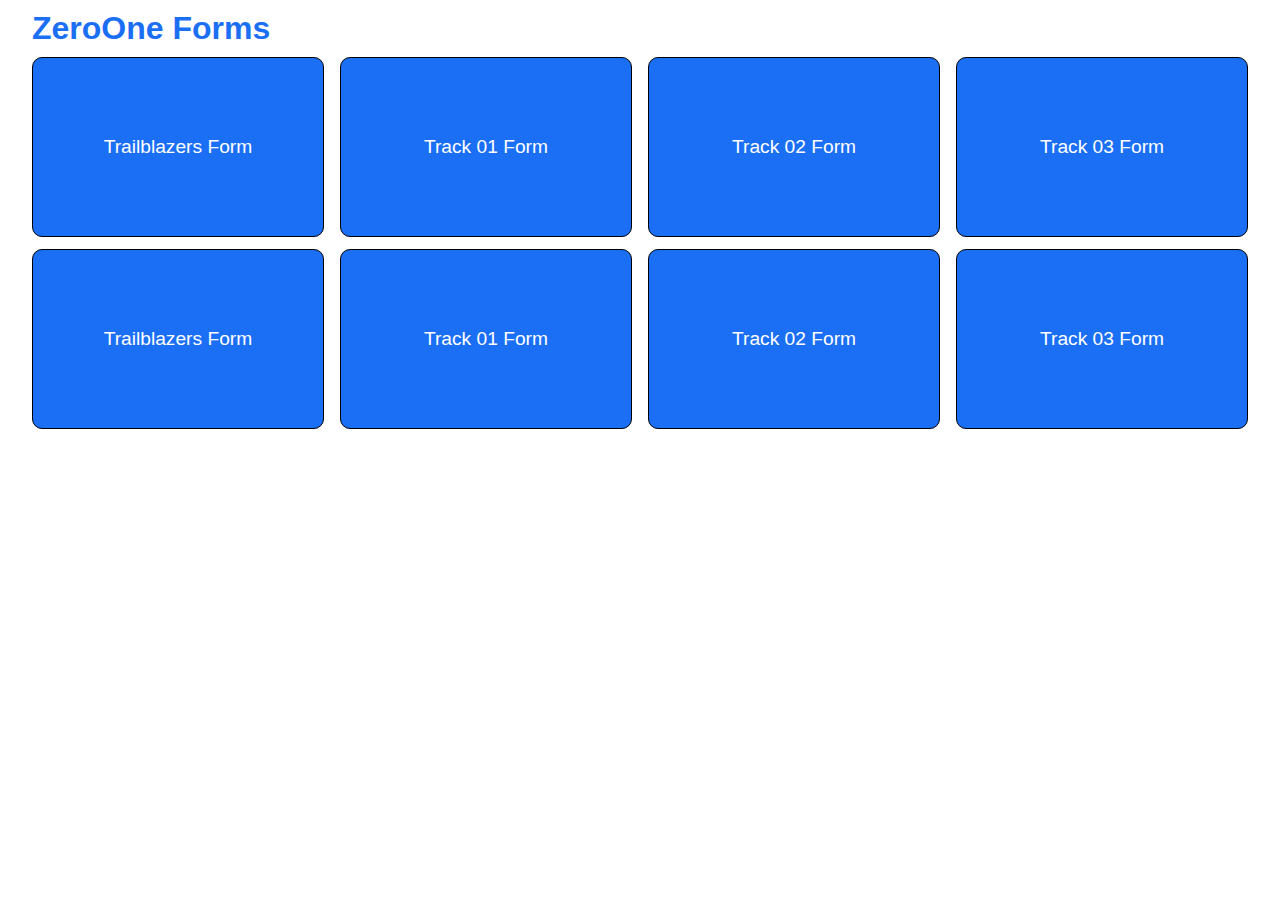
<file: App/index.html>
<!DOCTYPE html>
<html lang="en">
<head>
    <meta charset="UTF-8">
    <meta name="viewport" content="width=device-width, initial-scale=1.0">
    <title>Google Forms Clone</title>
    <link rel="stylesheet" href="index.css">
</head>
<body>
    <div class="home">
        <div class="home-in">
            <div class="nav">
                <p>ZeroOne Forms</p>
            </div>

            <div class="one">
                <div class="one-in">
                <div class="one-box">
                    <a href="form.html">Trailblazers Form</a>
                </div>
                <div class="one-box">
                    <a href="track1.html">Track 01 Form</a>
                </div>
                <div class="one-box">
                    <a href="track2.html">Track 02 Form</a>
                </div>
                <div class="one-box">
                    <a href="track3.html">Track 03 Form</a>
                </div>
                </div>
            </div>
            <div class="two">
                <div class="two-in">
                    <div class="two-box">
                        <a href="form.html">Trailblazers Form</a>
                    </div>
                    <div class="two-box">
                        <a href="track1.html">Track 01 Form</a>
                    </div>
                    <div class="two-box">
                        <a href="track2.html">Track 02 Form</a>
                    </div>
                    <div class="two-box">
                        <a href="track3.html">Track 03 Form</a>
                    </div>
                </div>
            </div>
        </div>
    </div>
</body>
</html>
</file>
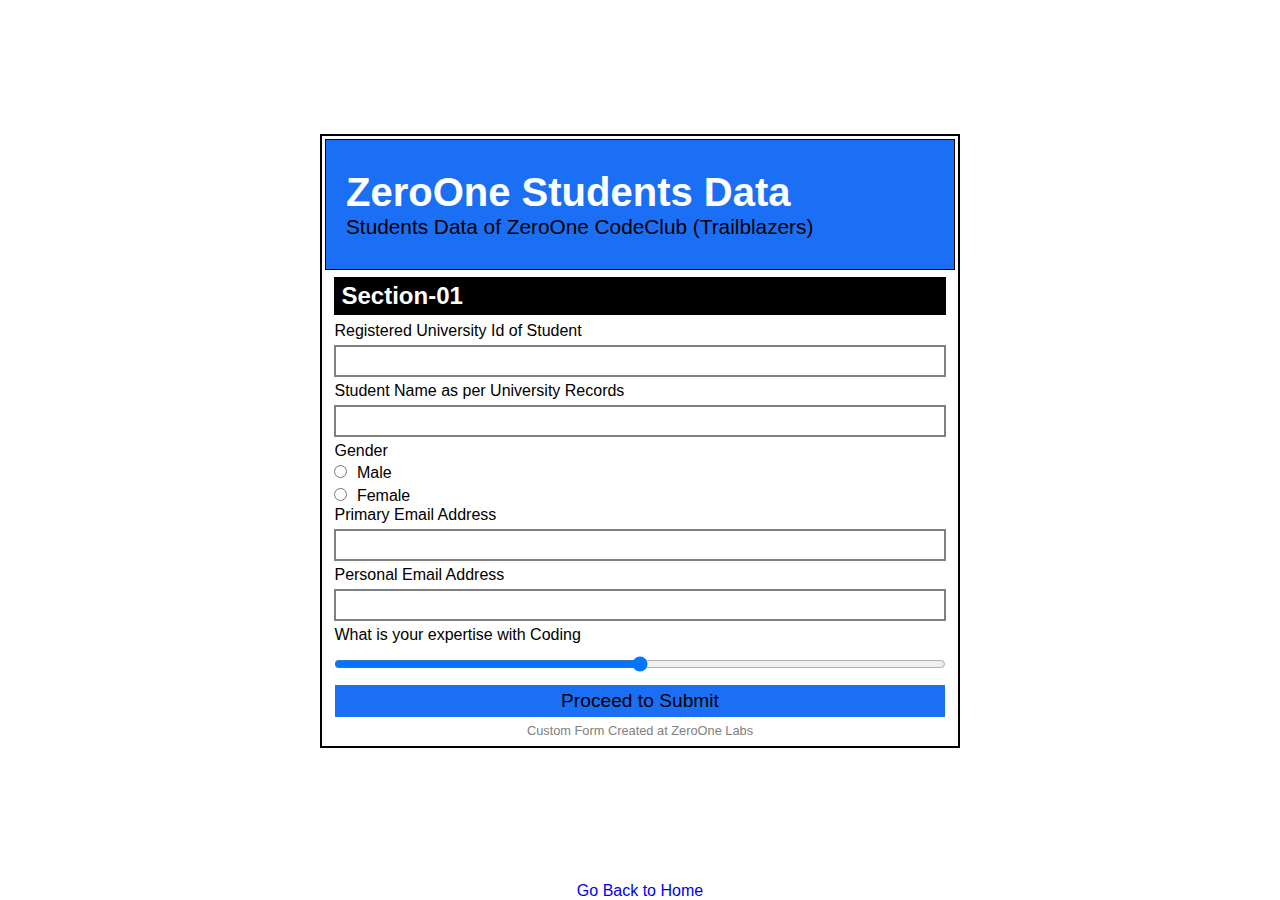
<file: App/form.html>
<!DOCTYPE html>
<html lang="en">
<head>
    <meta charset="UTF-8">
    <meta name="viewport" content="width=device-width, initial-scale=1.0">
    <link rel="stylesheet" href="form.css">
    <title>Google Forms</title>
</head>
<body>
    <div class="container">
        <div class="container-in">
            <form action="">
                <div class="header">
                    <div class="header-in">
                        <div class="header-one">
                            <h1>ZeroOne Students Data</h1>
                        </div>
                        <div class="header-two">
                            <p>Students Data of ZeroOne CodeClub 
                                (Trailblazers)</p>
                        </div>
                    </div>
                </div>


                <div class="mainbody">
                    <div class="mainbody-in">
                        <div class="mainbody-in-header">
                            <h2>Section-01</h2>
                        </div>
                        <div class="mainbody-in-one if-one">
                            <label for="universityId"> Registered University Id of Student</label> <br>
                            <input type="text">
                        </div>
                        <div class="mainbody-in-one if-two">
                            <label for="universityId"> Student Name as per University Records</label> <br>
                            <input type="text">
                        </div>
                        <div class="mainbody-in-one if-three">
                            <label for="universityId"> Gender</label> <br>
                            <input type="radio"> <span>Male</span> <br>
                            <input type="radio"> <span>Female</span> <br>
                        </div>
                        <div class="mainbody-in-one if-four">
                            <label for="universityId"> Primary Email Address</label> <br>
                            <input type="text">
                        </div>
                        <div class="mainbody-in-one if-five">
                            <label for="universityId"> Personal Email Address</label> <br>
                            <input type="text">
                        </div>
                        <div class="mainbody-in-one if-six">
                            <label for="universityId"> What is your expertise with Coding</label> <br>
                            <input type="range">
                        </div>

                        <button>Proceed to Submit</button>
                        <div class="post-button">
                            <p>Custom Form Created at ZeroOne Labs</p>
                        </div>
                    </div>
                </div>
            </form>
        </div>
        <a id="goBackToHome" href="index.html">Go Back to Home</a>
    </div>
</body>
</html>
</file>
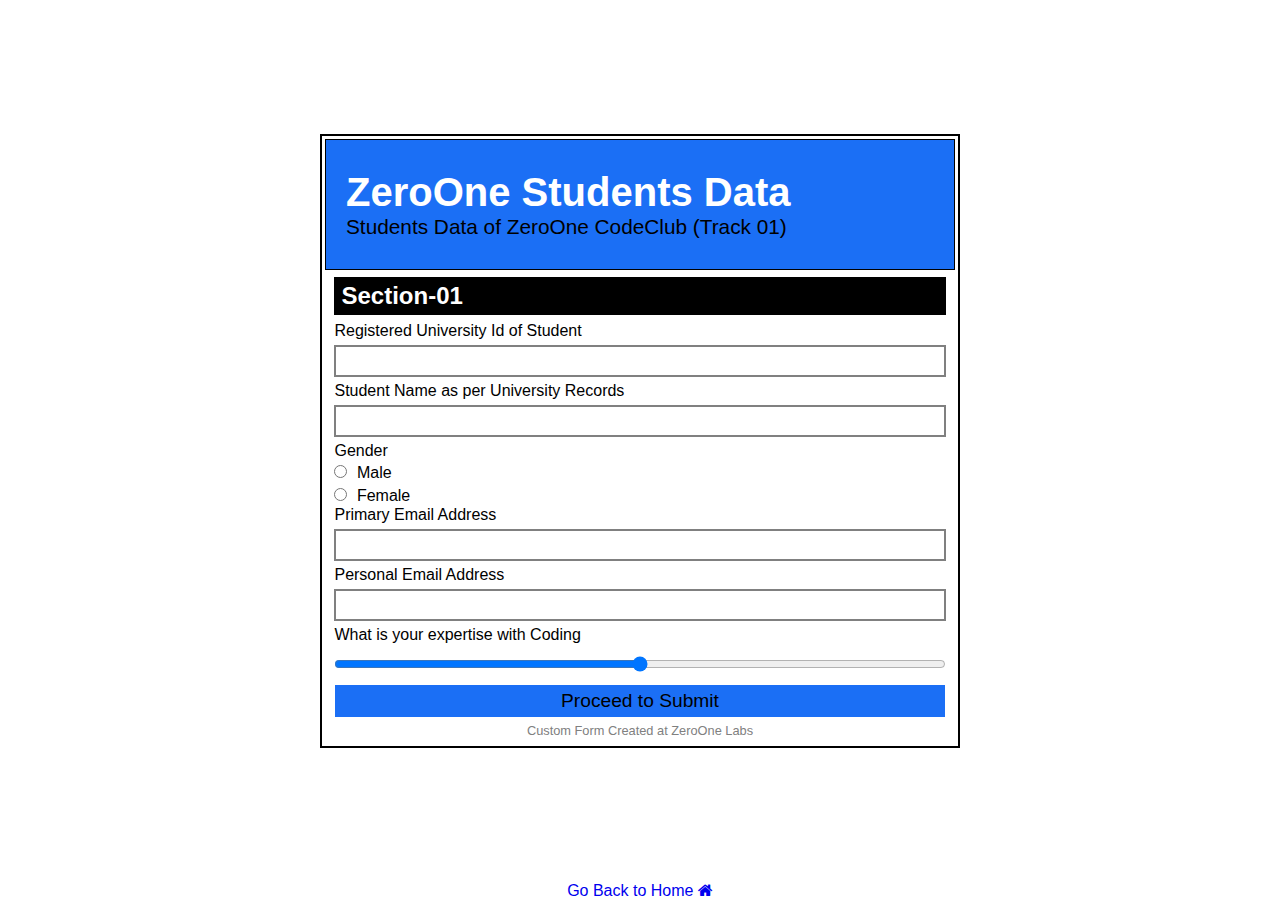
<file: App/track1.html>
<!DOCTYPE html>
<html lang="en">
<head>
    <meta charset="UTF-8">
    <meta name="viewport" content="width=device-width, initial-scale=1.0">
    <link rel="stylesheet" href="https://cdnjs.cloudflare.com/ajax/libs/font-awesome/4.7.0/css/font-awesome.min.css">
    <link rel="stylesheet" href="form.css">
    <title>Google Forms</title>
</head>
<body>
    <div class="container">
        <div class="container-in">
            <form action="">
                <div class="header">
                    <div class="header-in">
                        <div class="header-one">
                            <h1>ZeroOne Students Data</h1>
                        </div>
                        <div class="header-two">
                            <p>Students Data of ZeroOne CodeClub 
                                (Track 01)</p>
                        </div>
                    </div>
                </div>


                <div class="mainbody">
                    <div class="mainbody-in">
                        <div class="mainbody-in-header">
                            <h2>Section-01</h2>
                        </div>
                        <div class="mainbody-in-one if-one">
                            <label for="universityId"> Registered University Id of Student</label> <br>
                            <input type="text">
                        </div>
                        <div class="mainbody-in-one if-two">
                            <label for="universityId"> Student Name as per University Records</label> <br>
                            <input type="text">
                        </div>
                        <div class="mainbody-in-one if-three">
                            <label for="universityId"> Gender</label> <br>
                            <input type="radio"> <span>Male</span> <br>
                            <input type="radio"> <span>Female</span> <br>
                        </div>
                        <div class="mainbody-in-one if-four">
                            <label for="universityId"> Primary Email Address</label> <br>
                            <input type="text">
                        </div>
                        <div class="mainbody-in-one if-five">
                            <label for="universityId"> Personal Email Address</label> <br>
                            <input type="text">
                        </div>
                        <div class="mainbody-in-one if-six">
                            <label for="universityId"> What is your expertise with Coding</label> <br>
                            <input type="range">
                        </div>

                        <button>Proceed to Submit</button>
                        <div class="post-button">
                            <p>Custom Form Created at ZeroOne Labs</p>
                        </div>
                    </div>
                </div>
            </form>
        </div>
        <a id="goBackToHome" href="index.html">Go Back to Home <i class="fa fa-home" aria-hidden="true"></i></a>
    </div>
    
</body>
</html>
</file>
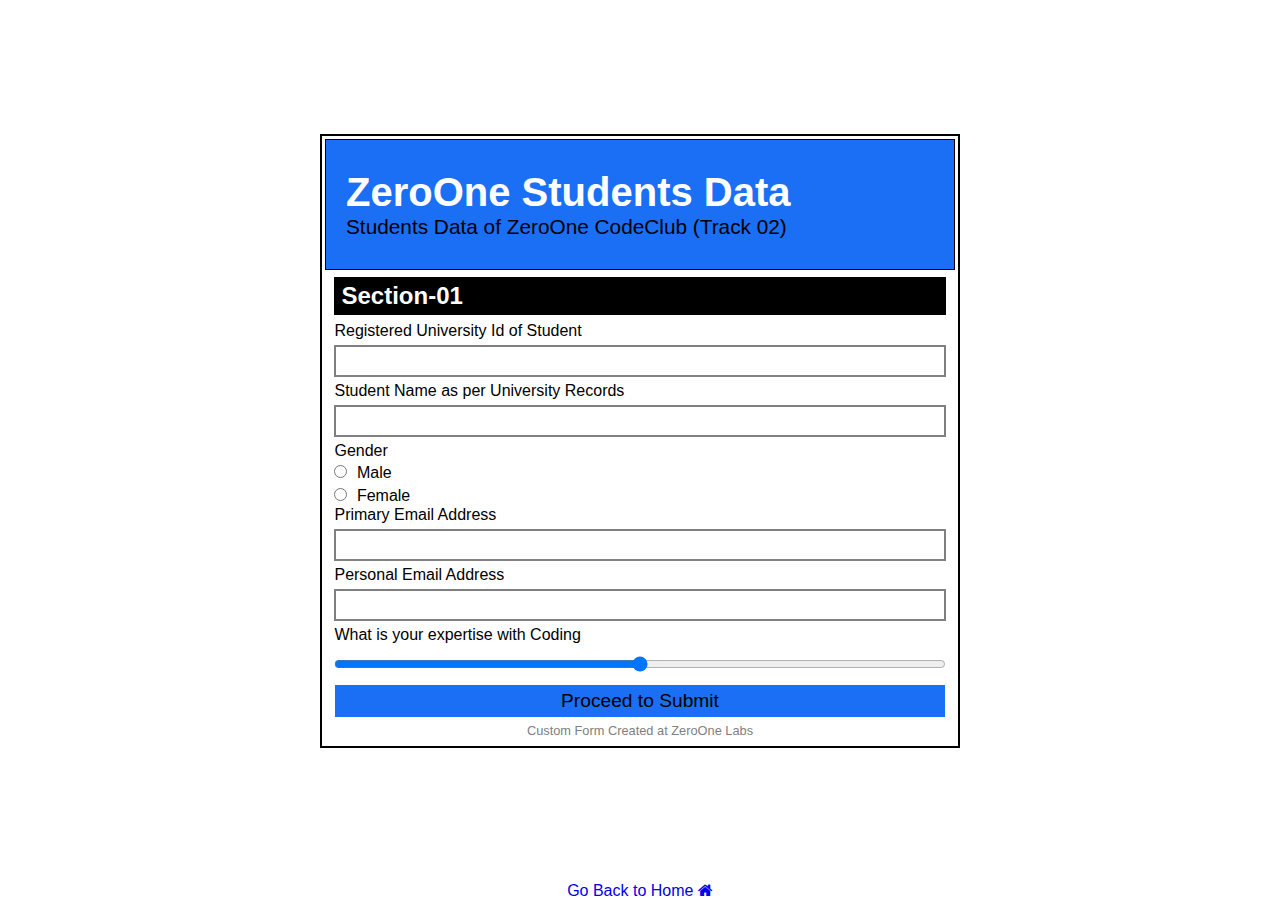
<file: App/track2.html>
<!DOCTYPE html>
<html lang="en">
<head>
    <meta charset="UTF-8">
    <meta name="viewport" content="width=device-width, initial-scale=1.0">
    <link rel="stylesheet" href="https://cdnjs.cloudflare.com/ajax/libs/font-awesome/4.7.0/css/font-awesome.min.css">
    <link rel="stylesheet" href="form.css">
    <title>Google Forms</title>
</head>
<body>
    <div class="container">
        <div class="container-in">
            <form action="">
                <div class="header">
                    <div class="header-in">
                        <div class="header-one">
                            <h1>ZeroOne Students Data</h1>
                        </div>
                        <div class="header-two">
                            <p>Students Data of ZeroOne CodeClub 
                                (Track 02)</p>
                        </div>
                    </div>
                </div>


                <div class="mainbody">
                    <div class="mainbody-in">
                        <div class="mainbody-in-header">
                            <h2>Section-01</h2>
                        </div>
                        <div class="mainbody-in-one if-one">
                            <label for="universityId"> Registered University Id of Student</label> <br>
                            <input type="text">
                        </div>
                        <div class="mainbody-in-one if-two">
                            <label for="universityId"> Student Name as per University Records</label> <br>
                            <input type="text">
                        </div>
                        <div class="mainbody-in-one if-three">
                            <label for="universityId"> Gender</label> <br>
                            <input type="radio"> <span>Male</span> <br>
                            <input type="radio"> <span>Female</span> <br>
                        </div>
                        <div class="mainbody-in-one if-four">
                            <label for="universityId"> Primary Email Address</label> <br>
                            <input type="text">
                        </div>
                        <div class="mainbody-in-one if-five">
                            <label for="universityId"> Personal Email Address</label> <br>
                            <input type="text">
                        </div>
                        <div class="mainbody-in-one if-six">
                            <label for="universityId"> What is your expertise with Coding</label> <br>
                            <input type="range">
                        </div>

                        <button>Proceed to Submit</button>
                        <div class="post-button">
                            <p>Custom Form Created at ZeroOne Labs</p>
                        </div>
                    </div>
                </div>
            </form>
        </div>
        <a id="goBackToHome" href="index.html">Go Back to Home <i class="fa fa-home" aria-hidden="true"></i></a>
    </div>
    
</body>
</html>
</file>
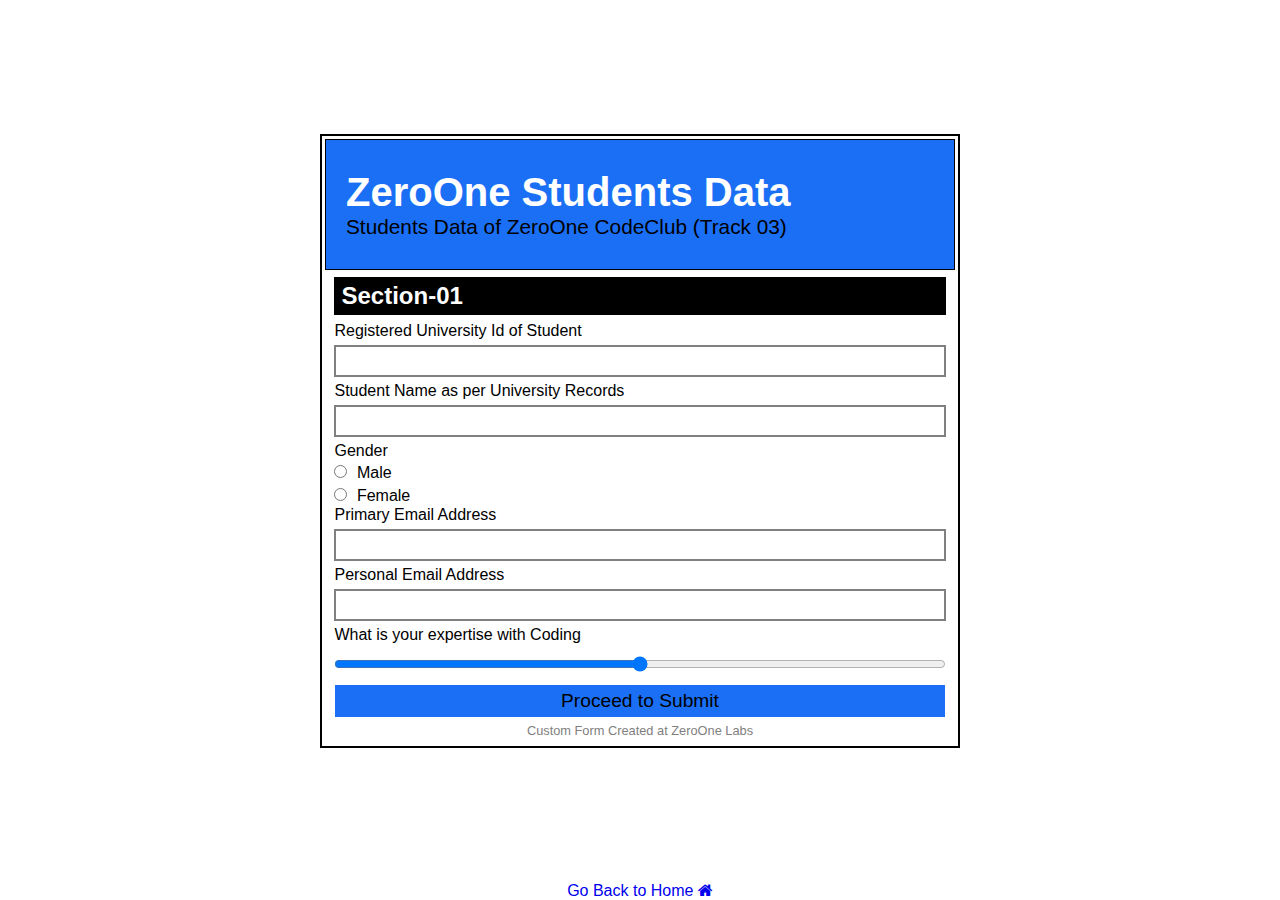
<file: App/track3.html>
<!DOCTYPE html>
<html lang="en">
<head>
    <meta charset="UTF-8">
    <meta name="viewport" content="width=device-width, initial-scale=1.0">
    <link rel="stylesheet" href="https://cdnjs.cloudflare.com/ajax/libs/font-awesome/4.7.0/css/font-awesome.min.css">
    <link rel="stylesheet" href="form.css">
    <title>Google Forms</title>
</head>
<body>
    <div class="container">
        <div class="container-in">
            <form action="">
                <div class="header">
                    <div class="header-in">
                        <div class="header-one">
                            <h1>ZeroOne Students Data</h1>
                        </div>
                        <div class="header-two">
                            <p>Students Data of ZeroOne CodeClub 
                                (Track 03)</p>
                        </div>
                    </div>
                </div>


                <div class="mainbody">
                    <div class="mainbody-in">
                        <div class="mainbody-in-header">
                            <h2>Section-01</h2>
                        </div>
                        <div class="mainbody-in-one if-one">
                            <label for="universityId"> Registered University Id of Student</label> <br>
                            <input type="text">
                        </div>
                        <div class="mainbody-in-one if-two">
                            <label for="universityId"> Student Name as per University Records</label> <br>
                            <input type="text">
                        </div>
                        <div class="mainbody-in-one if-three">
                            <label for="universityId"> Gender</label> <br>
                            <input type="radio"> <span>Male</span> <br>
                            <input type="radio"> <span>Female</span> <br>
                        </div>
                        <div class="mainbody-in-one if-four">
                            <label for="universityId"> Primary Email Address</label> <br>
                            <input type="text">
                        </div>
                        <div class="mainbody-in-one if-five">
                            <label for="universityId"> Personal Email Address</label> <br>
                            <input type="text">
                        </div>
                        <div class="mainbody-in-one if-six">
                            <label for="universityId"> What is your expertise with Coding</label> <br>
                            <input type="range">
                        </div>

                        <button>Proceed to Submit</button>
                        <div class="post-button">
                            <p>Custom Form Created at ZeroOne Labs</p>
                        </div>
                    </div>
                </div>
            </form>
        </div>
        <a id="goBackToHome" href="index.html">Go Back to Home <i class="fa fa-home" aria-hidden="true"></i></a>
    </div>
    
</body>
</html>
</file>
<file: App/index.css>
*{
    box-sizing: border-box;
    padding: 0;
    margin: 0;
    font-family: 'Gill Sans', 'Gill Sans MT', Calibri, 'Trebuchet MS', sans-serif;

}
.home-in{
    width: 95%;
    margin: auto;
}
.nav{
    padding: 10px 0px;
}
.nav p{
    font-size: 2rem;
    font-weight: 600;
    color: rgb(27,111,245);
}
.one-box{
    border: 1px solid black;
    width: 24%;
    height: 20vh;
    display: flex;
    align-items: center;
    justify-content: center;
    background-color: rgb(27, 111,245);
    color: white;
    border-radius: 10px;
}
.one-box a{
    text-decoration: none;
    color: black;
    font-size: 1.2rem;
    color: white;

}
.one-in{
    display: flex;
    justify-content: space-between;
    align-items: center;
}
.two-box{
    border: 1px solid black;
    width: 24%;
    height: 20vh;
    display: flex;
    align-items: center;
    justify-content: center;
    background-color: rgb(27, 111,245);
    color: white;
    border-radius: 10px;
}
.two-box a{
    text-decoration: none;
    color: black;
    font-size: 1.2rem;
    color: white;
}

.two-in{
    display: flex;
    justify-content: space-between;
    align-items: center;
    margin-top: 12px;
}
</file>
<file: App/form.css>
*{
    box-sizing: border-box;
    padding: 0;
    margin: 0;
    font-family: 'Gill Sans', 'Gill Sans MT', Calibri, 'Trebuchet MS', sans-serif;
}
.container{
    display: flex;
    flex-direction: column;
    justify-content: center;
    align-items: center;
    height: 100vh;
}
.container-in{
    width: 50%;
    border: 2px solid black;
    margin: auto;
    padding: 3px;

}
.header {
    background-color: rgb(27,111,245);
    padding: 30px 20px ;
    border: 1px solid black;
}
.header-in{
    text-align: left;

}
.header-in h1{
    color: white;
    font-size: 2.5rem;

}
.header-in p{
    font-size: 1.3rem;
}

.mainbody{
    width: 100%;
    margin-top: 7px;
}
.mainbody-in{
    width: 97%;
    margin: auto;
}
.mainbody-in-header{
    background-color: black;
    color: white;
    text-align: left;
    padding: 5px 7px;
    margin-bottom: 7px;
}
.mainbody-in-one input {
    width: 100%;
    padding: 5px;
    border: 2px solid grey;
    margin: 5px  5px 5px 0px;
    font-size: 1rem;
}
.if-three input {
    display: inline;
    width: fit-content;
}
button{
    background-color: rgb(27,111,245);
    font-size: 1.2rem;
    width: 100%;
    padding: 5px;
    border: 1px solid white;
}
.post-button{
    padding: 5px 0px;
}
.post-button p{
    color: grey;
    font-size: 0.8rem;
    text-align: center;

}
#goBackToHome{
    text-decoration: none;
}
</file>
